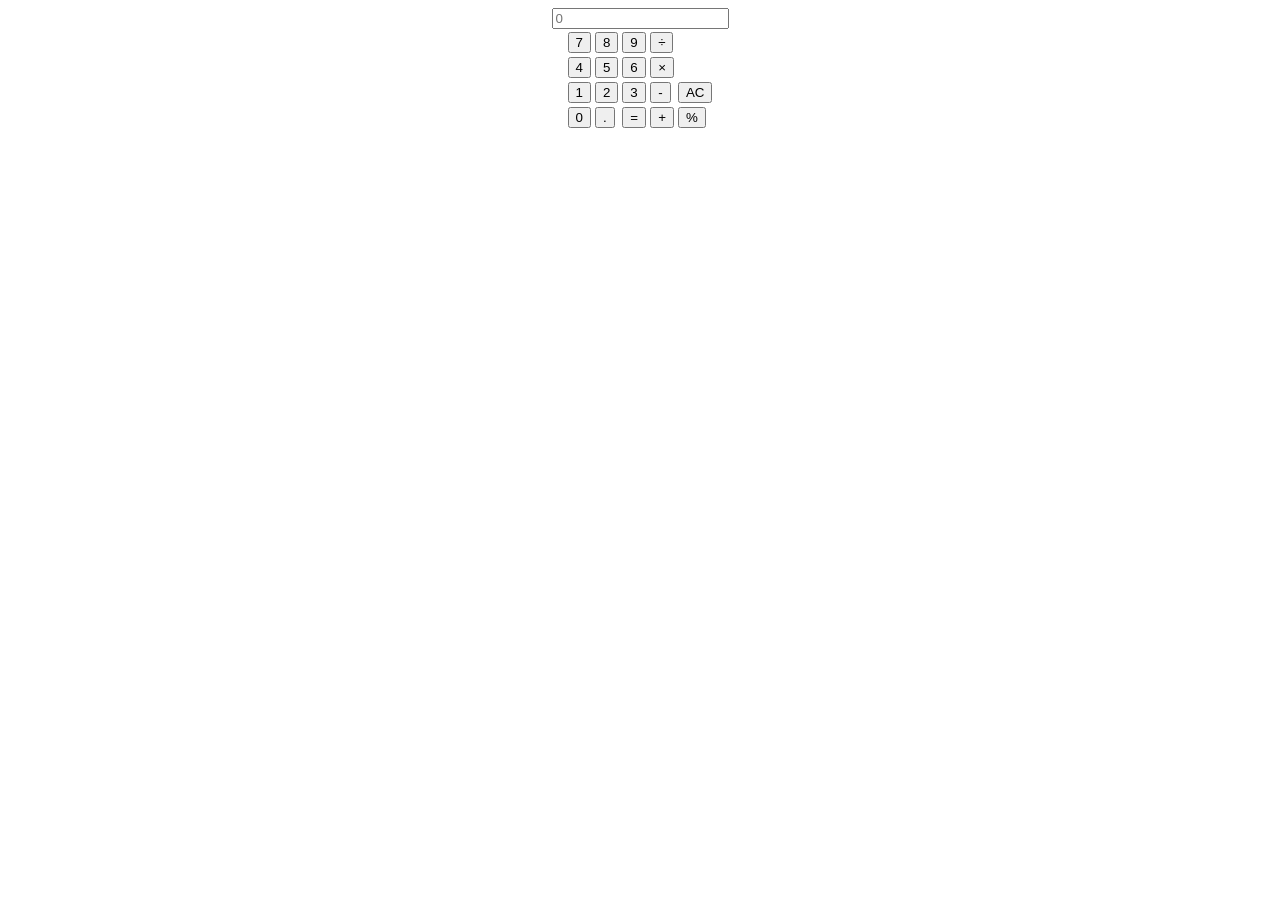
<file: calculadora JS/interface.html>
<!DOCTYPE html>
<html lang="en">
<head>
    <meta charset="UTF-8">
    <meta name="viewport" content="width=device-width, initial-scale=1.0">
    <title>Calculadora</title>
    <link rel="stylesheet" href="interface.css">
</head>
<body>
    <div id="main">
        <div id="viewr">
            <input id="tela" type="text" placeholder="0">
        </div>
        <div id="btn">
            <table>
                <tr>
                    <td><button onclick=pegarNumero(7) class="numbers">7</button></td>
                    <td><button onclick=pegarNumero(8) class="numbers">8</button></td>
                    <td><button onclick=pegarNumero(9) class="numbers">9</button></td>
                    <td><button>÷</button></td>
                </tr>
                <tr>
                    <td><button onclick=pegarNumero(4) class="numbers">4</button></td>
                    <td><button onclick=pegarNumero(5) class="numbers">5</button></td>
                    <td><button onclick=pegarNumero(6) class="numbers">6</button></td>
                    <td><button>×</button></td>
                </tr>
                <tr>
                    <td><button onclick=pegarNumero(1) class="numbers">1</button></td>
                    <td><button onclick=pegarNumero(2) class="numbers">2</button></td>
                    <td><button onclick=pegarNumero(3) class="numbers">3</button></td>
                    <td><button>-</button></td>
                    <td><button onclick=ac()>AC</button></td>
                </tr>
                <tr>
                    <td><button onclick=pegarNumero(0) class="numbers">0</button></td>
                    <td><button>.</button></td>
                    <td><button onclick="organizar()">=</button></td>
                    <td><button onclick="pegarOperacao('+')">+</button></td>
                    <td><button>%</button></td>
                </tr>
            </table>
        </div>
    </div>
    <script src="arquivojs.js"></script>
</body>
</html>
</file>
<file: calculadora JS/interface.css>
#main {
    display: flex;
    flex-direction: column;

    justify-content: center;
    align-items: center;
}
</file>
